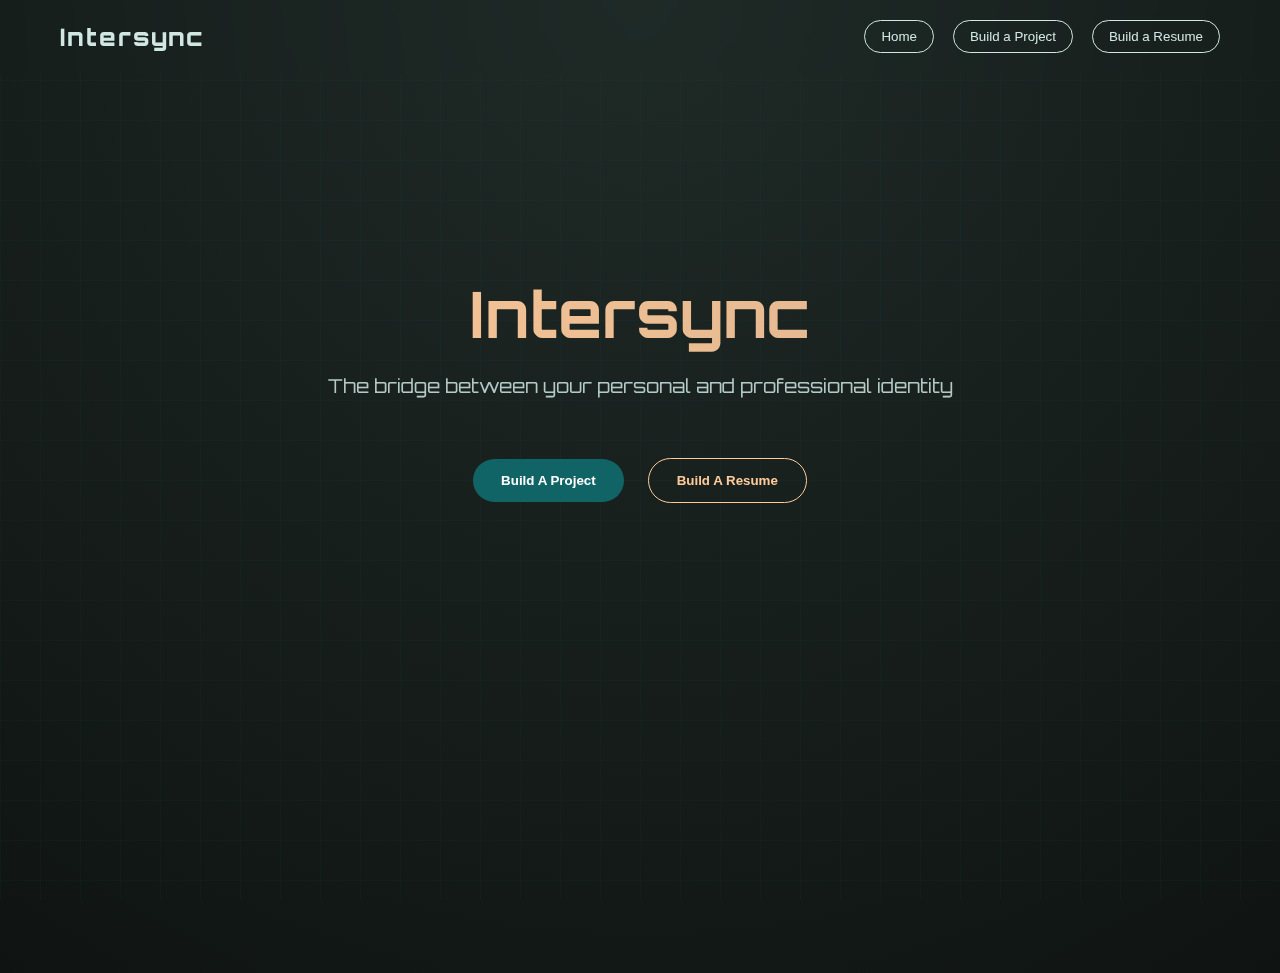
<file: index.html>
<!DOCTYPE html>
<html lang="en">
<head>
  <meta charset="UTF-8" />
  <title>Intersync</title>
  <meta name="viewport" content="width=device-width, initial-scale=1.0">

  <!-- Futuristic Font -->
  <link href="https://fonts.googleapis.com/css2?family=Orbitron:wght@400;600;800&display=swap" rel="stylesheet">

  <link rel="stylesheet" href="style.css">
</head>

<body>

  <!-- NAV -->
  <nav>
    <h2 class="logo">Intersync</h2>
    <div class="nav-links">
      <button onclick="showSection('home')">Home</button>
      <button onclick="showSection('project')">Build a Project</button>
      <button onclick="showSection('resume')">Build a Resume</button>
    </div>
  </nav>

  <!-- HOME -->
  <section id="home" class="section active">
    <div class="hero">
      <h1>Intersync</h1>
      <p class="slogan">The bridge between your personal and professional identity</p>

      <div class="cta-buttons">
        <button class="primary" onclick="showSection('project')">Build A Project</button>
        <button class="secondary" onclick="showSection('resume')">Build A Resume</button>
      </div>
    </div>
  </section>

  <!-- BUILD A PROJECT -->
  <section id="project" class="section">
    <h2>Build a Project</h2>
    <p class="subtitle">List your interests & hobbies</p>

    <input id="interestInput" type="text" placeholder="AI, finance, fitness, design...">
    <button class="primary" onclick="generateProjects()">Build</button>

    <div id="projectResults"></div>
    <div id="mindMap"></div>
  </section>

  <!-- BUILD A RESUME -->
  <section id="resume" class="section">
    <h2>Build a Resume</h2>
    <p class="subtitle">Neural skill-growth visualization</p>

    <div class="node-container">
      <div class="node">HTML</div>
      <div class="node">CSS</div>
      <div class="node">JavaScript</div>
      <div class="node">APIs</div>
      <div class="node">Data</div>
      <div class="node">AI</div>
    </div>

    <p class="note">
      Skills strengthen like neural pathways — the more you build, the smarter the system becomes.
    </p>
  </section>

  <script src="app.js"></script>
</body>
</html>
</file>
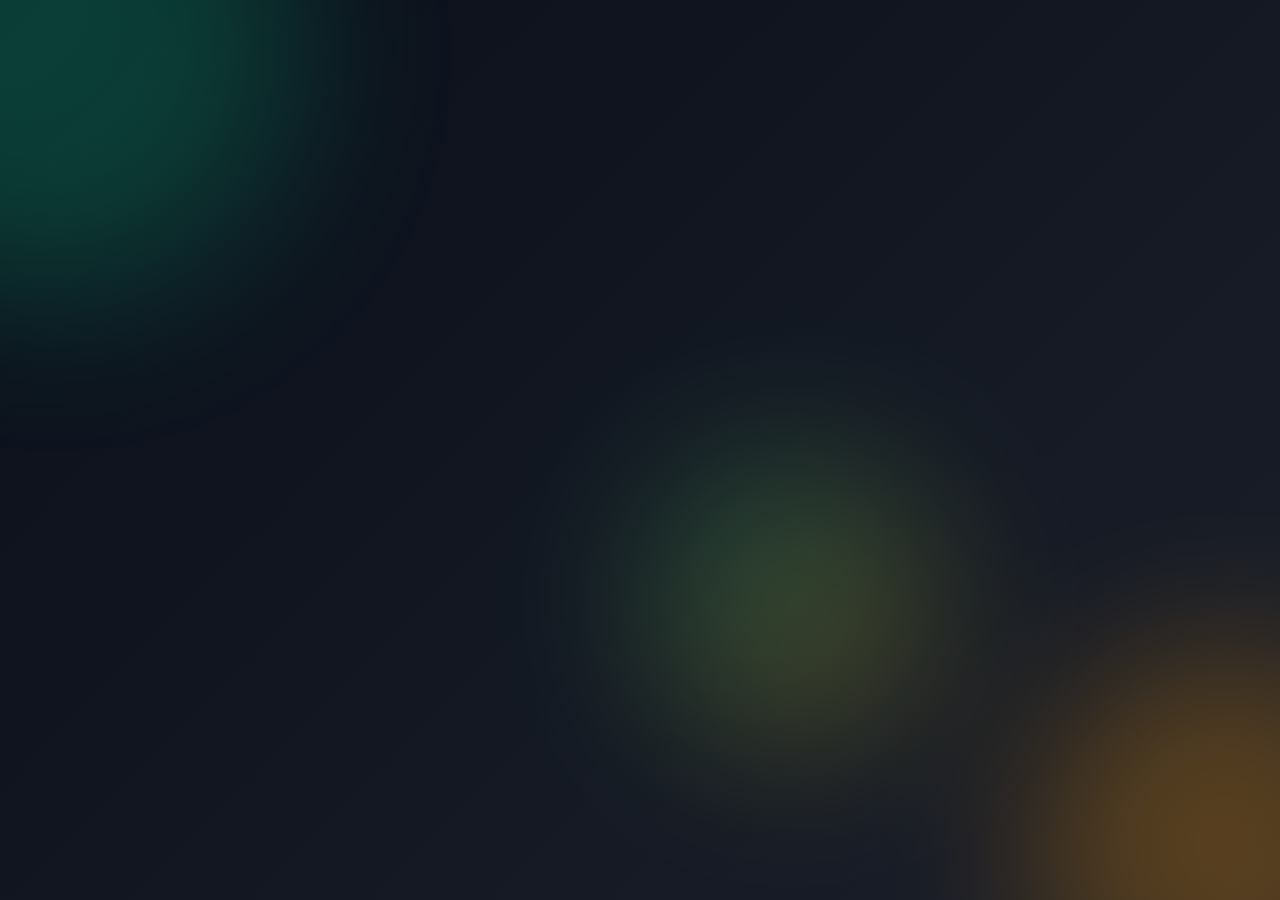
<file: frontend/index.html>
<!DOCTYPE html>
<html lang="en">

<head>
  <meta charset="UTF-8" />
  <title>Intersync</title>
  <meta name="viewport" content="width=device-width, initial-scale=1.0">
  <link href="https://fonts.googleapis.com/css2?family=Inter:wght@300;400;500;600;700&display=swap" rel="stylesheet">
  <link rel="stylesheet" href="https://cdnjs.cloudflare.com/ajax/libs/font-awesome/6.4.0/css/all.min.css">
  <style>
    * {
      margin: 0;
      padding: 0;
      box-sizing: border-box;
    }

    body {
      font-family: 'Inter', -apple-system, BlinkMacSystemFont, sans-serif;
      background: #0a0f1a;
      color: #fff;
      overflow-x: hidden;
    }

    /* Background */
    .bg-gradient {
      position: fixed;
      top: 0;
      left: 0;
      width: 100%;
      height: 100%;
      z-index: 0;
      background: linear-gradient(135deg, #0a0f1a 0%, #1a1f2a 100%);
    }

    .bg-orbs {
      position: fixed;
      top: 0;
      left: 0;
      width: 100%;
      height: 100%;
      z-index: 1;
      overflow: hidden;
      pointer-events: none;
    }

    .orb {
      position: absolute;
      border-radius: 50%;
      filter: blur(80px);
      opacity: 0.3;
      animation: float 20s infinite ease-in-out;
    }

    .orb1 {
      width: 500px;
      height: 500px;
      background: linear-gradient(135deg, #10b981 0%, #059669 100%);
      top: -200px;
      left: -200px;
    }

    .orb2 {
      width: 400px;
      height: 400px;
      background: linear-gradient(135deg, #f59e0b 0%, #d97706 100%);
      bottom: -150px;
      right: -150px;
      animation-delay: -5s;
    }

    .orb3 {
      width: 300px;
      height: 300px;
      background: linear-gradient(135deg, #10b981 0%, #f59e0b 100%);
      top: 50%;
      left: 50%;
      animation-delay: -10s;
    }

    @keyframes float {

      0%,
      100% {
        transform: translate(0, 0) scale(1);
      }

      33% {
        transform: translate(30px, -40px) scale(1.05);
      }

      66% {
        transform: translate(-20px, 25px) scale(0.95);
      }
    }

    /* Onboarding */
    .content {
      position: relative;
      z-index: 10;
      min-height: 100vh;
      display: flex;
      align-items: center;
      justify-content: center;
      padding: 20px;
    }

    .onboard-screen {
      max-width: 600px;
      width: 100%;
      text-align: center;
      opacity: 0;
      transform: translateY(30px);
      animation: fadeInUp 0.8s ease forwards;
    }

    @keyframes fadeInUp {
      to {
        opacity: 1;
        transform: translateY(0);
      }
    }

    .screen-hidden {
      display: none;
    }

    .logo {
      font-size: 3rem;
      font-weight: 700;
      background: linear-gradient(135deg, #10b981 0%, #f59e0b 100%);
      -webkit-background-clip: text;
      -webkit-text-fill-color: transparent;
      margin-bottom: 1rem;
    }

    .subtitle {
      font-size: 1.25rem;
      color: #94a3b8;
      margin-bottom: 3rem;
      font-weight: 300;
    }

    .question-label {
      font-size: 0.875rem;
      color: #10b981;
      font-weight: 600;
      text-transform: uppercase;
      letter-spacing: 0.1em;
      margin-bottom: 1rem;
    }

    .question-text {
      font-size: 1.75rem;
      font-weight: 600;
      margin-bottom: 2rem;
      color: #f1f5f9;
      line-height: 1.3;
    }

    input,
    textarea {
      width: 100%;
      background: rgba(255, 255, 255, 0.05);
      border: 2px solid rgba(255, 255, 255, 0.1);
      border-radius: 12px;
      padding: 1rem 1.25rem;
      font-size: 1.125rem;
      color: #fff;
      font-family: 'Inter', sans-serif;
      transition: all 0.3s ease;
      margin-bottom: 2rem;
    }

    input:focus,
    textarea:focus {
      outline: none;
      border-color: #10b981;
      background: rgba(16, 185, 129, 0.1);
    }

    textarea {
      min-height: 120px;
      resize: vertical;
    }

    .btn-container {
      display: flex;
      gap: 1rem;
      justify-content: center;
      margin-top: 2rem;
    }

    button {
      padding: 1rem 2.5rem;
      font-size: 1rem;
      font-weight: 600;
      border: none;
      border-radius: 12px;
      cursor: pointer;
      transition: all 0.3s ease;
      font-family: 'Inter', sans-serif;
    }

    .btn-primary {
      background: linear-gradient(135deg, #10b981 0%, #059669 100%);
      color: white;
    }

    .btn-primary:hover {
      transform: translateY(-2px);
      box-shadow: 0 10px 25px rgba(16, 185, 129, 0.3);
    }

    .btn-secondary {
      background: rgba(255, 255, 255, 0.1);
      color: #94a3b8;
      border: 2px solid rgba(255, 255, 255, 0.1);
    }

    .btn-secondary:hover {
      background: rgba(255, 255, 255, 0.15);
      color: #fff;
    }

    .progress-bar {
      width: 100%;
      height: 4px;
      background: rgba(255, 255, 255, 0.1);
      border-radius: 10px;
      margin-bottom: 3rem;
      overflow: hidden;
    }

    .progress-fill {
      height: 100%;
      background: linear-gradient(90deg, #10b981 0%, #f59e0b 100%);
      transition: width 0.5s ease;
      border-radius: 10px;
    }

    /* Dashboard */
    #dashboard {
      display: none;
      position: relative;
      z-index: 10;
      min-height: 100vh;
    }

    .dashboard-container {
      display: flex;
      min-height: 100vh;
    }

    /* Sidebar */
    .sidebar {
      width: 280px;
      background: rgba(15, 23, 42, 0.9);
      border-right: 1px solid rgba(255, 255, 255, 0.1);
      padding: 2rem 1.5rem;
      display: flex;
      flex-direction: column;
      position: fixed;
      height: 100vh;
      overflow-y: auto;
    }

    .sidebar-header {
      margin-bottom: 3rem;
    }

    .sidebar-logo {
      font-size: 1.75rem;
      font-weight: 700;
      background: linear-gradient(135deg, #10b981 0%, #f59e0b 100%);
      -webkit-background-clip: text;
      -webkit-text-fill-color: transparent;
      margin-bottom: 0.5rem;
    }

    .user-info {
      font-size: 0.875rem;
      color: #94a3b8;
      padding-bottom: 1.5rem;
      border-bottom: 1px solid rgba(255, 255, 255, 0.1);
    }

    .nav-menu {
      flex: 1;
    }

    .nav-item {
      display: flex;
      align-items: center;
      gap: 1rem;
      padding: 1rem 1.25rem;
      margin-bottom: 0.5rem;
      border-radius: 12px;
      color: #94a3b8;
      text-decoration: none;
      transition: all 0.3s ease;
      cursor: pointer;
      border: none;
      background: transparent;
      width: 100%;
      text-align: left;
      font-family: 'Inter', sans-serif;
      font-size: 1rem;
    }

    .nav-item:hover {
      background: rgba(255, 255, 255, 0.05);
      color: #fff;
    }

    .nav-item.active {
      background: rgba(16, 185, 129, 0.15);
      color: #10b981;
      font-weight: 600;
    }

    .nav-icon {
      width: 24px;
      text-align: center;
      font-size: 1.1rem;
    }

    /* Main Content */
    .main-content {
      flex: 1;
      margin-left: 280px;
      padding: 2rem;
    }

    .page {
      display: none;
      animation: fadeIn 0.5s ease;
    }

    .page.active {
      display: block;
    }

    @keyframes fadeIn {
      from {
        opacity: 0;
        transform: translateY(20px);
      }

      to {
        opacity: 1;
        transform: translateY(0);
      }
    }

    .page-header {
      margin-bottom: 2.5rem;
    }

    .page-title {
      font-size: 2rem;
      font-weight: 700;
      margin-bottom: 0.5rem;
      background: linear-gradient(135deg, #10b981 0%, #f59e0b 100%);
      -webkit-background-clip: text;
      -webkit-text-fill-color: transparent;
    }

    .page-subtitle {
      color: #94a3b8;
      font-size: 1.125rem;
    }

    /* Cards */
    .dashboard-grid {
      display: grid;
      grid-template-columns: repeat(auto-fit, minmax(350px, 1fr));
      gap: 1.5rem;
      margin-bottom: 2rem;
    }

    .card {
      background: rgba(255, 255, 255, 0.05);
      border: 1px solid rgba(255, 255, 255, 0.1);
      border-radius: 16px;
      padding: 1.75rem;
      transition: all 0.3s ease;
    }

    .card:hover {
      transform: translateY(-5px);
      border-color: rgba(16, 185, 129, 0.3);
    }

    .card h3 {
      font-size: 1.25rem;
      margin-bottom: 1rem;
      color: #10b981;
      display: flex;
      align-items: center;
      gap: 0.75rem;
    }

    .card-icon {
      color: #f59e0b;
    }

    /* Home Page */
    .welcome-section {
      background: linear-gradient(135deg, rgba(16, 185, 129, 0.1), rgba(245, 158, 11, 0.1));
      border: 1px solid rgba(16, 185, 129, 0.2);
      padding: 2rem;
      border-radius: 16px;
      margin-bottom: 2.5rem;
    }

    .stats-grid {
      display: grid;
      grid-template-columns: repeat(auto-fit, minmax(200px, 1fr));
      gap: 1.5rem;
      margin-top: 2rem;
    }

    .stat-card {
      background: rgba(255, 255, 255, 0.05);
      border-radius: 12px;
      padding: 1.5rem;
      text-align: center;
    }

    .stat-value {
      font-size: 2rem;
      font-weight: 700;
      color: #10b981;
      margin-bottom: 0.5rem;
    }

    .stat-label {
      color: #94a3b8;
      font-size: 0.875rem;
    }

    /* Project Pathways */
    .pathway-item {
      background: rgba(255, 255, 255, 0.05);
      border: 1px solid rgba(255, 255, 255, 0.1);
      border-radius: 12px;
      padding: 1.5rem;
      margin-bottom: 1rem;
    }

    .skill-tags {
      display: flex;
      flex-wrap: wrap;
      gap: 0.5rem;
      margin-top: 1rem;
    }

    .skill-tag {
      background: rgba(16, 185, 129, 0.15);
      color: #10b981;
      padding: 0.25rem 0.75rem;
      border-radius: 20px;
      font-size: 0.75rem;
      font-weight: 600;
    }

    /* Skill Map */
    .skill-map-container {
      height: 500px;
      background: rgba(255, 255, 255, 0.03);
      border-radius: 16px;
      position: relative;
      overflow: hidden;
      margin-bottom: 2rem;
    }

    /* Mobile */
    @media (max-width: 1024px) {
      .sidebar {
        width: 240px;
      }

      .main-content {
        margin-left: 240px;
      }
    }

    @media (max-width: 768px) {
      .sidebar {
        width: 100%;
        height: auto;
        position: relative;
        padding: 1rem;
      }

      .main-content {
        margin-left: 0;
        padding: 1rem;
      }

      .nav-menu {
        display: flex;
        flex-wrap: wrap;
        gap: 0.5rem;
      }

      .nav-item {
        flex: 1;
        min-width: 140px;
        justify-content: center;
      }
    }
  </style>
</head>

<body>
  <!-- Background Elements -->
  <div class="bg-gradient"></div>
  <div class="bg-orbs">
    <div class="orb orb1"></div>
    <div class="orb orb2"></div>
    <div class="orb orb3"></div>
  </div>

  <!-- Onboarding Flow -->
  <div id="onboarding" class="content">
    <!-- Screen 0: Welcome -->
    <div id="screen-0" class="onboard-screen">
      <h1 class="logo">Intersync</h1>
      <p class="subtitle">Map who you are to who you're becoming.</p>
      <button class="btn-primary" onclick="nextScreen()">Get Started</button>
    </div>

    <!-- Screen 1: Name -->
    <div id="screen-1" class="onboard-screen screen-hidden">
      <div class="progress-bar">
        <div class="progress-fill" style="width: 14%"></div>
      </div>
      <span class="question-label">Step 1 of 7</span>
      <h2 class="question-text">What's your name?</h2>
      <input id="name" type="text" placeholder="Enter your name" autofocus />
      <div class="btn-container">
        <button class="btn-primary" onclick="nextScreen()">Continue</button>
      </div>
    </div>

    <!-- Screen 2: Current -->
    <div id="screen-2" class="onboard-screen screen-hidden">
      <div class="progress-bar">
        <div class="progress-fill" style="width: 28%"></div>
      </div>
      <span class="question-label">Step 2 of 7</span>
      <h2 class="question-text">Where are you now?</h2>
      <input id="current" type="text" placeholder="Current school or job" />
      <div class="btn-container">
        <button class="btn-secondary" onclick="prevScreen()">Back</button>
        <button class="btn-primary" onclick="nextScreen()">Continue</button>
      </div>
    </div>

    <!-- Screen 3: Target -->
    <div id="screen-3" class="onboard-screen screen-hidden">
      <div class="progress-bar">
        <div class="progress-fill" style="width: 42%"></div>
      </div>
      <span class="question-label">Step 3 of 7</span>
      <h2 class="question-text">Where do you want to be?</h2>
      <input id="target" type="text" placeholder="Your dream destination" />
      <div class="btn-container">
        <button class="btn-secondary" onclick="prevScreen()">Back</button>
        <button class="btn-primary" onclick="nextScreen()">Continue</button>
      </div>
    </div>

    <!-- Screen 4: Goals -->
    <div id="screen-4" class="onboard-screen screen-hidden">
      <div class="progress-bar">
        <div class="progress-fill" style="width: 56%"></div>
      </div>
      <span class="question-label">Step 4 of 7</span>
      <h2 class="question-text">What are your goals?</h2>
      <textarea id="goals" placeholder="Share your aspirations..."></textarea>
      <div class="btn-container">
        <button class="btn-secondary" onclick="prevScreen()">Back</button>
        <button class="btn-primary" onclick="nextScreen()">Continue</button>
      </div>
    </div>

    <!-- Screen 5: Interests -->
    <div id="screen-5" class="onboard-screen screen-hidden">
      <div class="progress-bar">
        <div class="progress-fill" style="width: 70%"></div>
      </div>
      <span class="question-label">Step 5 of 7</span>
      <h2 class="question-text">What are your interests?</h2>
      <textarea id="interests" placeholder="Your passions and hobbies..."></textarea>
      <div class="btn-container">
        <button class="btn-secondary" onclick="prevScreen()">Back</button>
        <button class="btn-primary" onclick="nextScreen()">Continue</button>
      </div>
    </div>

    <!-- Screen 6: Skills -->
    <div id="screen-6" class="onboard-screen screen-hidden">
      <div class="progress-bar">
        <div class="progress-fill" style="width: 84%"></div>
      </div>
      <span class="question-label">Step 6 of 7</span>
      <h2 class="question-text">What skills do you have?</h2>
      <textarea id="skills" placeholder="Technical skills, soft skills..."></textarea>
      <div class="btn-container">
        <button class="btn-secondary" onclick="prevScreen()">Back</button>
        <button class="btn-primary" onclick="nextScreen()">Continue</button>
      </div>
    </div>

    <!-- Screen 7: Experience -->
    <div id="screen-7" class="onboard-screen screen-hidden">
      <div class="progress-bar">
        <div class="progress-fill" style="width: 100%"></div>
      </div>
      <span class="question-label">Step 7 of 7</span>
      <h2 class="question-text">Tell us about your experience</h2>
      <textarea id="experience" placeholder="Projects, volunteering, coursework..."></textarea>
      <div class="btn-container">
        <button class="btn-secondary" onclick="prevScreen()">Back</button>
        <button class="btn-primary" onclick="initializeDashboard()">Complete Setup</button>
      </div>
    </div>
  </div>

  <!-- Dashboard with Sidebar -->
  <div id="dashboard">
    <div class="dashboard-container">
      <!-- Sidebar -->
      <div class="sidebar">
        <div class="sidebar-header">
          <h2 class="sidebar-logo">Intersync</h2>
          <div class="user-info" id="identityLabel"></div>
        </div>

        <div class="nav-menu">
          <button class="nav-item active" onclick="showPage('home')">
            <span class="nav-icon"><i class="fas fa-home"></i></span>
            <span>Home</span>
          </button>

          <button class="nav-item" onclick="showPage('projects')">
            <span class="nav-icon"><i class="fas fa-project-diagram"></i></span>
            <span>Project Pathways</span>
          </button>

          <button class="nav-item" onclick="showPage('neuro-map')">
            <span class="nav-icon"><i class="fas fa-brain"></i></span>
            <span>Neuroplasticity Map</span>
          </button>

          <button class="nav-item" onclick="showPage('languages')">
            <span class="nav-icon"><i class="fas fa-code"></i></span>
            <span>Language Roadmap</span>
          </button>

          <button class="nav-item" onclick="showPage('research')">
            <span class="nav-icon"><i class="fas fa-search"></i></span>
            <span>Research Suggestions</span>
          </button>

          <button class="nav-item" onclick="showPage('resume')">
            <span class="nav-icon"><i class="fas fa-file-alt"></i></span>
            <span>Resume Builder</span>
          </button>

          <button class="nav-item" onclick="showPage('analytics')">
            <span class="nav-icon"><i class="fas fa-chart-line"></i></span>
            <span>Skill Analytics</span>
          </button>
        </div>
      </div>

      <!-- Main Content -->
      <div class="main-content">
        <!-- Home Page -->
        <div id="home-page" class="page active">
          <div class="page-header">
            <h1 class="page-title">Welcome to Intersync</h1>
            <p class="page-subtitle">Your personalized career development platform</p>
          </div>

          <div class="welcome-section">
            <h3>Hello, <span id="userName">User</span>!</h3>
            <p>Your journey from <span id="currentPosition">where you are</span> to <span id="targetPosition">where you
                want to be</span> starts here.</p>

            <div class="stats-grid">
              <div class="stat-card">
                <div class="stat-value" id="skillCount">8</div>
                <div class="stat-label">Skills Identified</div>
              </div>
              <div class="stat-card">
                <div class="stat-value" id="projectCount">5</div>
                <div class="stat-label">Project Pathways</div>
              </div>
              <div class="stat-card">
                <div class="stat-value" id="matchScore">78%</div>
                <div class="stat-label">Target Match</div>
              </div>
              <div class="stat-card">
                <div class="stat-value" id="neuroScore">24</div>
                <div class="stat-label">Neuro Connections</div>
              </div>
            </div>
          </div>

          <div class="dashboard-grid">
            <div class="card">
              <h3><i class="fas fa-bolt card-icon"></i> Quick Actions</h3>
              <p>Update your profile, explore new pathways, or check your progress.</p>
              <button class="btn-primary" style="margin-top: 1rem; padding: 0.5rem 1rem; font-size: 0.875rem;">Update
                Profile</button>
            </div>

            <div class="card">
              <h3><i class="fas fa-calendar-alt card-icon"></i> Today's Focus</h3>
              <p>Work on Python fundamentals and complete 1 project milestone.</p>
              <div class="skill-tags" style="margin-top: 1rem;">
                <span class="skill-tag">Python</span>
                <span class="skill-tag">Daily Goal</span>
              </div>
            </div>

            <div class="card">
              <h3><i class="fas fa-trophy card-icon"></i> Recent Achievements</h3>
              <p>Completed skill assessment and identified 5 key areas for growth.</p>
              <div class="skill-tags" style="margin-top: 1rem;">
                <span class="skill-tag">Milestone</span>
                <span class="skill-tag">Assessment</span>
              </div>
            </div>
          </div>
        </div>

        <!-- Project Pathways Page -->
        <div id="projects-page" class="page">
          <div class="page-header">
            <h1 class="page-title">Project Pathways</h1>
            <p class="page-subtitle">Personalized projects to bridge your skill gaps</p>
          </div>

          <div class="dashboard-grid">
            <div class="pathway-item">
              <h3>Data Visualization Dashboard</h3>
              <p>Build an interactive dashboard using Python (Pandas, Plotly) to analyze and visualize real-world
                datasets.</p>
              <div class="skill-tags">
                <span class="skill-tag">Python</span>
                <span class="skill-tag">Data Analysis</span>
                <span class="skill-tag">Visualization</span>
                <span class="skill-tag">Beginner</span>
              </div>
            </div>

            <div class="pathway-item">
              <h3>Full-Stack Web Application</h3>
              <p>Create a complete web app with React frontend and Node.js backend, implementing user authentication and
                database integration.</p>
              <div class="skill-tags">
                <span class="skill-tag">JavaScript</span>
                <span class="skill-tag">React</span>
                <span class="skill-tag">Node.js</span>
                <span class="skill-tag">Intermediate</span>
              </div>
            </div>

            <div class="pathway-item">
              <h3>Machine Learning Model</h3>
              <p>Develop a predictive model using scikit-learn to solve a classification problem with real data.</p>
              <div class="skill-tags">
                <span class="skill-tag">Python</span>
                <span class="skill-tag">ML</span>
                <span class="skill-tag">Data Science</span>
                <span class="skill-tag">Advanced</span>
              </div>
            </div>
          </div>
        </div>

        <!-- Neuroplasticity Map Page -->
        <div id="neuro-map-page" class="page">
          <div class="page-header">
            <h1 class="page-title">Neuroplasticity Skill Map</h1>
            <p class="page-subtitle">Visualizing how your skills connect and grow</p>
          </div>

          <div class="skill-map-container" id="skillMap">
            <!-- Map will be generated here -->
            <div style="padding: 2rem; text-align: center; color: #94a3b8;">
              <i class="fas fa-brain" style="font-size: 3rem; margin-bottom: 1rem; opacity: 0.5;"></i>
              <h3>Interactive Skill Network</h3>
              <p>Your skills are represented as interconnected nodes showing how learning one skill strengthens
                connections to others.</p>
              <p style="margin-top: 1rem; font-size: 0.9rem;">Click on skills to see neuroscience insights about skill
                connections.</p>
            </div>
          </div>

          <div class="dashboard-grid">
            <div class="card">
              <h3><i class="fas fa-synapse card-icon"></i> Neuroscience Insight</h3>
              <p>Your brain creates new neural pathways every time you learn a skill. Consistent practice strengthens
                these connections, making skills become automatic.</p>
            </div>

            <div class="card">
              <h3><i class="fas fa-link card-icon"></i> Skill Connections</h3>
              <p>Learning Python enhances problem-solving skills, which transfers to better JavaScript and data analysis
                abilities through shared cognitive patterns.</p>
            </div>
          </div>
        </div>

        <!-- Language Roadmap Page -->
        <div id="languages-page" class="page">
          <div class="page-header">
            <h1 class="page-title">Language & Technology Roadmap</h1>
            <p class="page-subtitle">Market-aligned learning paths based on your goals</p>
          </div>

          <div class="dashboard-grid">
            <div class="card">
              <h3><i class="fab fa-python card-icon"></i> Python Path</h3>
              <p><strong>Market Demand:</strong> High (AI/ML, Data Science, Automation)</p>
              <p><strong>Your Level:</strong> Beginner → Intermediate</p>
              <p><strong>Next Steps:</strong> Learn Pandas, NumPy, then Django/Flask</p>
              <div class="skill-tags" style="margin-top: 1rem;">
                <span class="skill-tag">High Priority</span>
                <span class="skill-tag">6 month goal</span>
              </div>
            </div>

            <div class="card">
              <h3><i class="fab fa-js card-icon"></i> JavaScript Path</h3>
              <p><strong>Market Demand:</strong> Very High (Web Development)</p>
              <p><strong>Your Level:</strong> Foundation → Advanced</p>
              <p><strong>Next Steps:</strong> Master React, then Node.js/Express</p>
              <div class="skill-tags" style="margin-top: 1rem;">
                <span class="skill-tag">Medium Priority</span>
                <span class="skill-tag">9 month goal</span>
              </div>
            </div>

            <div class="card">
              <h3><i class="fas fa-database card-icon"></i> SQL & Databases</h3>
              <p><strong>Market Demand:</strong> High (All tech roles)</p>
              <p><strong>Your Level:</strong> Beginner</p>
              <p><strong>Next Steps:</strong> Learn basic queries, then optimization</p>
              <div class="skill-tags" style="margin-top: 1rem;">
                <span class="skill-tag">Low Priority</span>
                <span class="skill-tag">3 month goal</span>
              </div>
            </div>
          </div>
        </div>

        <!-- Research Suggestions Page -->
        <div id="research-page" class="page">
          <div class="page-header">
            <h1 class="page-title">Research & Learning Suggestions</h1>
            <p class="page-subtitle">Curated resources based on your profile</p>
          </div>

          <div class="dashboard-grid">
            <div class="card">
              <h3><i class="fas fa-graduation-cap card-icon"></i> Online Courses</h3>
              <ul style="color: #94a3b8; margin-top: 1rem; padding-left: 1.5rem;">
                <li>CS50's Introduction to Computer Science (Harvard)</li>
                <li>Machine Learning Specialization (Coursera)</li>
                <li>The Complete Web Developer Course (Udemy)</li>
                <li>Data Structures and Algorithms (MIT OpenCourseWare)</li>
              </ul>
            </div>

            <div class="card">
              <h3><i class="fas fa-book card-icon"></i> Recommended Books</h3>
              <ul style="color: #94a3b8; margin-top: 1rem; padding-left: 1.5rem;">
                <li>"Clean Code" by Robert C. Martin</li>
                <li>"The Pragmatic Programmer" by Andrew Hunt</li>
                <li>"Deep Work" by Cal Newport</li>
                <li>"Atomic Habits" by James Clear</li>
              </ul>
            </div>

            <div class="card">
              <h3><i class="fas fa-newspaper card-icon"></i> Industry Research</h3>
              <ul style="color: #94a3b8; margin-top: 1rem; padding-left: 1.5rem;">
                <li>2024 Stack Overflow Developer Survey</li>
                <li>State of JavaScript Report 2023</li>
                <li>GitHub Octoverse Report</li>
                <li>AI/ML Trends from MIT Technology Review</li>
              </ul>
            </div>
          </div>
        </div>

        <!-- Resume Builder Page -->
        <div id="resume-page" class="page">
          <div class="page-header">
            <h1 class="page-title">AI-Powered Resume Builder</h1>
            <p class="page-subtitle">Tailored to specific job descriptions</p>
          </div>

          <div class="dashboard-grid">
            <div class="card">
              <h3><i class="fas fa-bullseye card-icon"></i> Target Job Analysis</h3>
              <p><strong>Job Title:</strong> Junior Full-Stack Developer</p>
              <p><strong>Match Score:</strong> 78%</p>
              <div
                style="height: 10px; background: rgba(255,255,255,0.1); border-radius: 5px; margin: 1rem 0; overflow: hidden;">
                <div style="width: 78%; height: 100%; background: linear-gradient(90deg, #10b981, #f59e0b);"></div>
              </div>
            </div>

            <div class="card">
              <h3><i class="fas fa-check-circle card-icon"></i> Your Strengths</h3>
              <ul style="color: #94a3b8; margin-top: 1rem; padding-left: 1.5rem;">
                <li>JavaScript fundamentals</li>
                <li>Problem-solving skills</li>
                <li>Project experience</li>
                <li>Learning agility</li>
              </ul>
            </div>

            <div class="card">
              <h3><i class="fas fa-exclamation-circle card-icon"></i> Areas to Highlight</h3>
              <ul style="color: #94a3b8; margin-top: 1rem; padding-left: 1.5rem;">
                <li>Project portfolio with code samples</li>
                <li>Continuous learning initiatives</li>
                <li>Collaboration experience</li>
                <li>Problem-solving examples</li>
              </ul>
            </div>
          </div>

          <div class="card" style="margin-top: 2rem;">
            <h3>Generate a Tailored Resume (Gemini)</h3>

            <label style="display:block; margin-top: 1rem; color:#94a3b8;">Target Role</label>
            <input id="targetRoleInput" type="text" placeholder="e.g., Backend Developer" />

            <label style="display:block; margin-top: 1rem; color:#94a3b8;">Job Description / Posting</label>
            <textarea id="jobDescriptionInput" placeholder="Paste the job posting here..."></textarea>

            <button id="generateAiResumeBtn" class="btn-primary" style="margin-top: 1rem;">
              Generate with AI
            </button>

            <div id="aiResumeStatus" style="margin-top: 1rem; color:#94a3b8;"></div>

            <div id="aiResumeResults" style="display:none; margin-top: 1.5rem;">
              <h3 style="margin-top: 1.5rem;">ATS Match</h3>

              <div style="display:flex; gap: 1.5rem; flex-wrap: wrap;">
                <div style="flex:1;">
                  <h4 style="color:#22c55e;">Matched Keywords</h4>
                  <ul id="atsMatchedList"></ul>
                </div>

                <div style="flex:1;">
                  <h4 style="color:#f97316;">Missing Keywords</h4>
                  <ul id="atsMissingList"></ul>
                </div>
              </div>

              <h3 style="margin-bottom: 0.75rem;">Generated Resume Preview</h3>
              <div id="resumePreview" style="color:#cbd5e1;"></div>

              <h3 style="margin-top: 1.5rem; margin-bottom: 0.75rem;">LaTeX Output</h3>
              <button id="copyLatexBtn" type="button" class="btn-secondary">
                Copy LaTeX
              </button>
              <button id="downloadLatexBtn" type="button" class="btn-secondary" style="margin-left: 8px;">
                Download .tex
              </button>


              </button>

              <pre id="latexBox"
                style="white-space: pre-wrap; background: rgba(0,0,0,0.25); padding: 12px; border-radius: 12px; margin-top: 10px; max-height: 400px; overflow:auto;"></pre>
            </div>
          </div>

          <!-- Skill Analytics Page -->
          <div id="analytics-page" class="page">
            <div class="page-header">
              <h1 class="page-title">Skill Growth Analytics</h1>
              <p class="page-subtitle">Track your progress and development</p>
            </div>

            <div class="dashboard-grid">
              <div class="card">
                <h3><i class="fas fa-chart-bar card-icon"></i> Skill Progression</h3>
                <p>Your Python skills have grown by 40% over the past 3 months.</p>
                <div
                  style="height: 10px; background: rgba(255,255,255,0.1); border-radius: 5px; margin: 1rem 0; overflow: hidden;">
                  <div style="width: 70%; height: 100%; background: #10b981;"></div>
                </div>
              </div>

              <div class="card">
                <h3><i class="fas fa-project-diagram card-icon"></i> Connection Density</h3>
                <p>Your skills show strong interconnections (24 connections across 8 skills).</p>
                <div class="skill-tags" style="margin-top: 1rem;">
                  <span class="skill-tag">High Density</span>
                  <span class="skill-tag">Strong Network</span>
                </div>
              </div>

              <div class="card">
                <h3><i class="fas fa-tachometer-alt card-icon"></i> Learning Velocity</h3>
                <p>You're learning at an accelerated pace - 2.3 skills per month.</p>
                <div class="skill-tags" style="margin-top: 1rem;">
                  <span class="skill-tag">Fast Learner</span>
                  <span class="skill-tag">Above Average</span>
                </div>
              </div>
            </div>
          </div>
        </div>
      </div>
    </div>

    <script>
      let currentScreen = 0;
      let userData = {};
      function parseCommaNewlineList(text) {
        if (!text) return [];
        return text
          .split(/[,|\n]/)
          .map(s => s.trim())
          .filter(Boolean);
      }

      function buildCandidatePayloadFromUserData() {
        // userData is created in initializeDashboard() :contentReference[oaicite:6]{index=6}
        const skillsArr = parseCommaNewlineList(userData.skills);

        // Your onboarding "experience" is one big textarea right now.
        // We'll send it as 1 project so Gemini has something to work with.
        const expText = (userData.experience || "").trim();

        const projects = expText
          ? [{
            name: "Experience Highlights",
            bullets: parseCommaNewlineList(expText)  // if they used commas/newlines
          }]
          : [];

        return {
          name: userData.name || "",
          email: "",      // you don't collect email yet
          links: [],      // you don't collect links yet
          skills: skillsArr,
          projects: projects,
          experience: []  // you don't collect structured experience yet
        };
      }

      async function generateAIResume() {
        const targetRole = document.getElementById("targetRoleInput").value.trim();
        const jobDescription = document.getElementById("jobDescriptionInput").value.trim();

        const statusEl = document.getElementById("aiResumeStatus");
        const resultsEl = document.getElementById("aiResumeResults");

        statusEl.textContent = "";
        resultsEl.style.display = "none";

        if (!targetRole || !jobDescription) {
          statusEl.textContent = "Please enter a target role and paste a job description.";
          return;
        }

        // Make sure user finished onboarding and userData exists
        if (!userData || !userData.name) {
          statusEl.textContent = "Please complete onboarding first (name/current/target/etc.).";
          return;
        }

        const payload = {
          target_role: targetRole,
          job_description: jobDescription,
          candidate: buildCandidatePayloadFromUserData()
        };

        statusEl.textContent = "Generating with Gemini…";

        const res = await fetch("http://127.0.0.1:5000/api/ai/resume", {
          method: "POST",
          headers: { "Content-Type": "application/json" },
          body: JSON.stringify(payload)
        });

        const data = await res.json();

        if (!data.success) {
          statusEl.textContent = "Error: " + (data.error || "Unknown error");
          return;
        }

        statusEl.textContent = data.used_ai ? "Done (Gemini used)." : "Done (fallback used).";

        renderResumePreview(data.resume_json);
        renderLatex(data.latex);
        renderATS(data.resume_json);


        resultsEl.style.display = "block";
      }

      function renderResumePreview(resumeJson) {
        const el = document.getElementById("resumePreview");
        const header = resumeJson.header || {};
        const skills = resumeJson.skills || {};
        const projects = resumeJson.projects || [];
        const summary = Array.isArray(resumeJson.summary) ? resumeJson.summary : [resumeJson.summary];

        el.innerHTML = `
    <div style="margin-bottom: 1rem;">
      <div style="font-size: 1.25rem; font-weight: 700;">${header.name || ""}</div>
      <div style="color:#94a3b8;">${resumeJson.headline || ""}</div>
    </div>

    <div style="margin-top: 1rem;">
      <h4 style="color:#10b981; margin-bottom: 0.5rem;">Summary</h4>
      <ul style="padding-left: 1.25rem;">
        ${summary.filter(Boolean).map(s => `<li>${s}</li>`).join("")}
      </ul>
    </div>

    <div style="margin-top: 1rem;">
      <h4 style="color:#10b981; margin-bottom: 0.5rem;">Skills</h4>
      ${Object.entries(skills).map(([k, v]) => `
        <div><b>${k}:</b> ${(v || []).join(", ")}</div>
      `).join("")}
    </div>

    <div style="margin-top: 1rem;">
      <h4 style="color:#10b981; margin-bottom: 0.5rem;">Projects</h4>
      ${projects.map(p => `
        <div style="margin-bottom: 0.75rem;">
          <b>${p.name || ""}</b>
          <ul style="padding-left: 1.25rem;">
            ${(p.bullets || []).map(b => `<li>${b}</li>`).join("")}
          </ul>
        </div>
      `).join("")}
    </div>
  `;
      }
      function renderATS(resumeJson) {
        const matched = resumeJson.ats_keywords_matched || [];
        const missing = resumeJson.ats_keywords_missing || [];

        const matchedEl = document.getElementById("atsMatchedList");
        const missingEl = document.getElementById("atsMissingList");

        matchedEl.innerHTML = matched.length
          ? matched.map(k => `<li>${k}</li>`).join("")
          : "<li>None</li>";

        missingEl.innerHTML = missing.length
          ? missing.map(k => `<li>${k}</li>`).join("")
          : "<li>None</li>";
      }


      function renderLatex(latex) {
        document.getElementById("latexBox").textContent = latex || "";
      }

      async function copyLatexToClipboard() {
        const latex = document.getElementById("latexBox")?.textContent || "";

        if (!latex.trim()) {
          alert("LaTeX is empty. Generate the resume first.");
          return;
        }

        // Try modern clipboard API first
        try {
          await navigator.clipboard.writeText(latex);
          return true;
        } catch (err) {
          // Fallback: hidden textarea + execCommand
          try {
            const ta = document.createElement("textarea");
            ta.value = latex;
            ta.style.position = "fixed";
            ta.style.left = "-9999px";
            ta.style.top = "-9999px";
            document.body.appendChild(ta);
            ta.focus();
            ta.select();
            const ok = document.execCommand("copy");
            document.body.removeChild(ta);
            if (!ok) throw new Error("execCommand copy failed");
            return true;
          } catch (err2) {
            console.error("Copy failed:", err, err2);
            alert("Copy failed. Try using Download .tex instead.");
            return false;
          }
        }
      }

      function setupCopyLatex() {
        const btn = document.getElementById("copyLatexBtn");
        if (!btn) return;

        btn.addEventListener("click", async () => {
          const ok = await copyLatexToClipboard();
          if (ok) {
            const old = btn.textContent;
            btn.textContent = "Copied!";
            setTimeout(() => (btn.textContent = old), 1200);
          }
        });
      }

      function setupDownloadLatex() {
        const btn = document.getElementById("downloadLatexBtn");
        if (!btn) return;

        btn.addEventListener("click", () => {
          const latex = document.getElementById("latexBox")?.textContent || "";

          if (!latex.trim()) {
            alert("LaTeX is empty. Generate the resume first.");
            return;
          }

          const blob = new Blob([latex], { type: "application/x-tex;charset=utf-8" });
          const url = URL.createObjectURL(blob);

          const a = document.createElement("a");
          a.href = url;
          a.download = "resume.tex"; // IMPORTANT: .tex not .txt
          document.body.appendChild(a);
          a.click();
          a.remove();

          URL.revokeObjectURL(url);
        });
      }




      function showScreen(index) {
        // Hide all screens
        document.querySelectorAll('.onboard-screen').forEach(screen => {
          screen.classList.add('screen-hidden');
        });

        // Show target screen
        const targetScreen = document.getElementById(`screen-${index}`);
        if (targetScreen) {
          targetScreen.classList.remove('screen-hidden');

          // Focus input
          const input = targetScreen.querySelector('input, textarea');
          if (input) {
            setTimeout(() => input.focus(), 100);
          }
        }

        currentScreen = index;
      }

      function nextScreen() {
        if (currentScreen < 7) {
          showScreen(currentScreen + 1);
        }
      }

      function prevScreen() {
        if (currentScreen > 0) {
          showScreen(currentScreen - 1);
        }
      }

      function showPage(pageId) {
        // Update active nav item
        document.querySelectorAll('.nav-item').forEach(item => {
          item.classList.remove('active');
        });
        event.currentTarget.classList.add('active');

        // Show selected page
        document.querySelectorAll('.page').forEach(page => {
          page.classList.remove('active');
        });
        document.getElementById(`${pageId}-page`).classList.add('active');
      }

      function initializeDashboard() {
        // Collect user data
        userData = {
          name: document.getElementById('name').value.trim(),
          current: document.getElementById('current').value.trim(),
          target: document.getElementById('target').value.trim(),
          goals: document.getElementById('goals').value,
          interests: document.getElementById('interests').value,
          skills: document.getElementById('skills').value,
          experience: document.getElementById('experience').value
        };

        // Basic validation
        if (!userData.name || !userData.current || !userData.target) {
          alert('Please complete all required fields');
          return;
        }

        // Hide onboarding, show dashboard
        document.getElementById('onboarding').style.display = 'none';
        document.getElementById('dashboard').style.display = 'block';

        // Update user info
        document.getElementById('identityLabel').textContent = `${userData.name} • ${userData.current} → ${userData.target}`;
        document.getElementById('userName').textContent = userData.name;
        document.getElementById('currentPosition').textContent = userData.current;
        document.getElementById('targetPosition').textContent = userData.target;

        // Calculate stats based on skills
        const skillsArray = userData.skills ? userData.skills.split(/[,\n]/).filter(s => s.trim()) : [];
        const skillCount = Math.max(skillsArray.length, 1);

        // Update stats
        document.getElementById('skillCount').textContent = skillCount;
        document.getElementById('projectCount').textContent = Math.min(3 + Math.floor(skillCount / 2), 10);
        document.getElementById('matchScore').textContent = `${Math.min(60 + Math.floor(skillCount * 3), 95)}%`;
        document.getElementById('neuroScore').textContent = skillCount * 3;
      }

      // Enter key to advance (but not in textareas)
      document.addEventListener('keypress', (e) => {
        if (e.key === 'Enter' && !e.shiftKey && currentScreen > 0 && currentScreen < 7) {
          const activeElement = document.activeElement;
          if (activeElement.tagName !== 'TEXTAREA') {
            nextScreen();
          }
        }
      });

      document.addEventListener("DOMContentLoaded", () => {
        const btn = document.getElementById("generateAiResumeBtn");
        if (btn) btn.addEventListener("click", generateAIResume);

        setupCopyLatex();
        setupDownloadLatex();
      });



      // Initialize with screen 0
      showScreen(0);
    </script>
</body>

</html>
</file>
<file: style.css>
:root {
  --dark: #2C3531;
  --teal: #116466;
  --brown: #D9B08C;
  --peach: #FFCB9A;
  --light: #D1E8E2;
}

* {
  margin: 0;
  padding: 0;
  box-sizing: border-box;
}

body {
  font-family: 'Orbitron', sans-serif;
  background: radial-gradient(circle at top, #1f2a27, #0f1412);
  color: var(--light);
  overflow-x: hidden;
}

/* TECH GRID BACKGROUND */
body::before {
  content: "";
  position: fixed;
  inset: 0;
  background:
    linear-gradient(to right, rgba(17,100,102,0.08) 1px, transparent 1px),
    linear-gradient(to bottom, rgba(17,100,102,0.08) 1px, transparent 1px);
  background-size: 40px 40px;
  z-index: -1;
}

/* NAV */
nav {
  display: flex;
  justify-content: space-between;
  align-items: center;
  padding: 20px 60px;
  backdrop-filter: blur(10px);
}

.logo {
  font-weight: 800;
  letter-spacing: 2px;
}

.nav-links button {
  margin-left: 15px;
  background: none;
  border: 1px solid var(--light);
  color: var(--light);
  padding: 8px 16px;
  border-radius: 20px;
  cursor: pointer;
}

/* SECTIONS */
.section {
  display: none;
  padding: 80px 60px;
  min-height: 100vh;
}

.section.active {
  display: block;
}

/* HERO */
.hero {
  text-align: center;
  margin-top: 120px;
}

.hero h1 {
  font-size: 4rem;
  background: linear-gradient(to right, var(--peach), var(--brown));
  -webkit-background-clip: text;
  -webkit-text-fill-color: transparent;
}

.slogan {
  margin-top: 20px;
  font-size: 1.2rem;
  opacity: 0.85;
}

/* BUTTONS */
.cta-buttons {
  margin-top: 50px;
}

.primary, .secondary {
  padding: 14px 28px;
  margin: 10px;
  border-radius: 30px;
  border: none;
  cursor: pointer;
  font-weight: 600;
}

.primary {
  background: var(--teal);
  color: white;
}

.primary:hover {
  box-shadow: 0 0 25px rgba(17,100,102,0.6);
}

.secondary {
  background: transparent;
  border: 1px solid var(--peach);
  color: var(--peach);
}

.secondary:hover {
  box-shadow: 0 0 25px rgba(255,203,154,0.6);
}

/* INPUT */
input {
  padding: 14px;
  width: 320px;
  border-radius: 30px;
  border: none;
  margin-bottom: 20px;
}

/* AI LOADER */
.ai-loader {
  margin-top: 60px;
  text-align: center;
}

.pulse-ring {
  width: 120px;
  height: 120px;
  border: 3px solid var(--teal);
  border-radius: 50%;
  margin: 0 auto 20px;
  animation: pulse 2s infinite;
}

.ai-loader p {
  font-size: 1.1rem;
  letter-spacing: 1px;
}

.ai-loader span {
  font-size: 0.8rem;
  opacity: 0.6;
}

@keyframes pulse {
  0% { transform: scale(0.8); opacity: 0.4; }
  50% { transform: scale(1.1); opacity: 1; }
  100% { transform: scale(0.8); opacity: 0.4; }
}

/* RESUME NODES */
.node-container {
  display: flex;
  gap: 20px;
  flex-wrap: wrap;
  margin-top: 40px;
}

.node {
  padding: 22px;
  border-radius: 50%;
  background: radial-gradient(circle, var(--peach), var(--brown));
  color: var(--dark);
  font-weight: 700;
  animation: glow 3s infinite;
}

@keyframes glow {
  0% { box-shadow: 0 0 10px rgba(255,203,154,0.3); }
  50% { box-shadow: 0 0 25px rgba(255,203,154,0.8); }
  100% { box-shadow: 0 0 10px rgba(255,203,154,0.3); }
}

.note {
  margin-top: 30px;
  opacity: 0.75;
}
</file>
